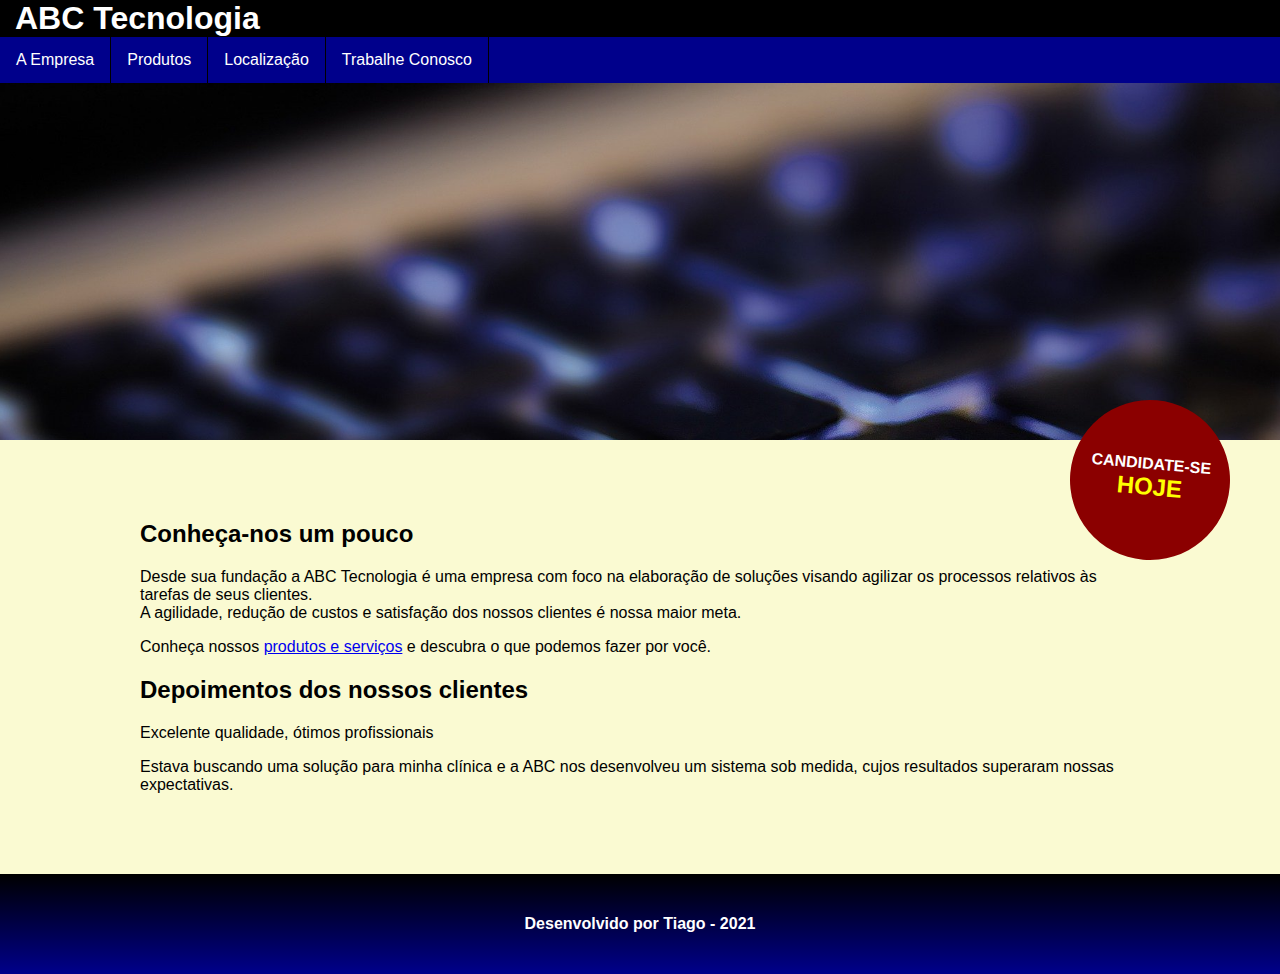
<file: projeto/index.html>
<!DOCTYPE html>
<html lang="pt-br">
<head>
    <meta charset="UTF-8">
    <meta http-equiv="X-UA-Compatible" content="IE=edge">
    <meta name="viewport" content="width=device-width, initial-scale=1.0">
    <title>ABC Tecnologia</title>

    <link rel="shortcut icon" href="imagens/icone.png" type="image/x-icon">

    <link rel="stylesheet" href="css/estilos.css">
    <link rel="stylesheet" href="css/menu.css">
</head>
<body>

    <header>
        <h1>ABC Tecnologia</h1>
        <nav>
            <ul class="menu">
                <li><a href="index.html">A Empresa</a></li>
                <li><a href="produtos.html">Produtos</a></li>
                <li><a href="localizacao.html">Localização</a></li>
                <li><a href="rh/registro.html">Trabalhe Conosco</a></li>

                <li class="icone">
                    <a href="">Menu &equiv; </a>
                </li>
            </ul>
        </nav>
    </header>

    <!-- Carregamento da imagem decorativa -->
    <div class="introducao"></div>

    <main class="container">

        <div>
            <a href="rh/registro.html" class="registro">
                Candidate-se <br>
                <span class="hoje">hoje</span>
            </a>
        </div>

        <article>
            <h2>Conheça-nos um pouco</h2>

            <p>Desde sua fundação a ABC Tecnologia é uma empresa com foco na elaboração de soluções visando agilizar os processos relativos às tarefas de seus clientes. <br>
            A agilidade, redução de custos e satisfação dos nossos clientes é nossa maior meta.</p>

            <p>Conheça nossos <a href="produtos.html">produtos e serviços</a> e descubra o que podemos fazer por você.</p>
        </article>

        <article>
            <h2>Depoimentos dos nossos clientes</h2>

            <p>Excelente qualidade, ótimos profissionais</p>

            <p>Estava buscando uma solução para minha clínica e a ABC nos desenvolveu um sistema sob medida, cujos resultados superaram nossas expectativas.</p>
        </article>
    </main>

    <footer>
        <p>Desenvolvido por Tiago - 2021</p>
    </footer>

<script src="js/menu.js"></script>

</body>
</html>
</file>
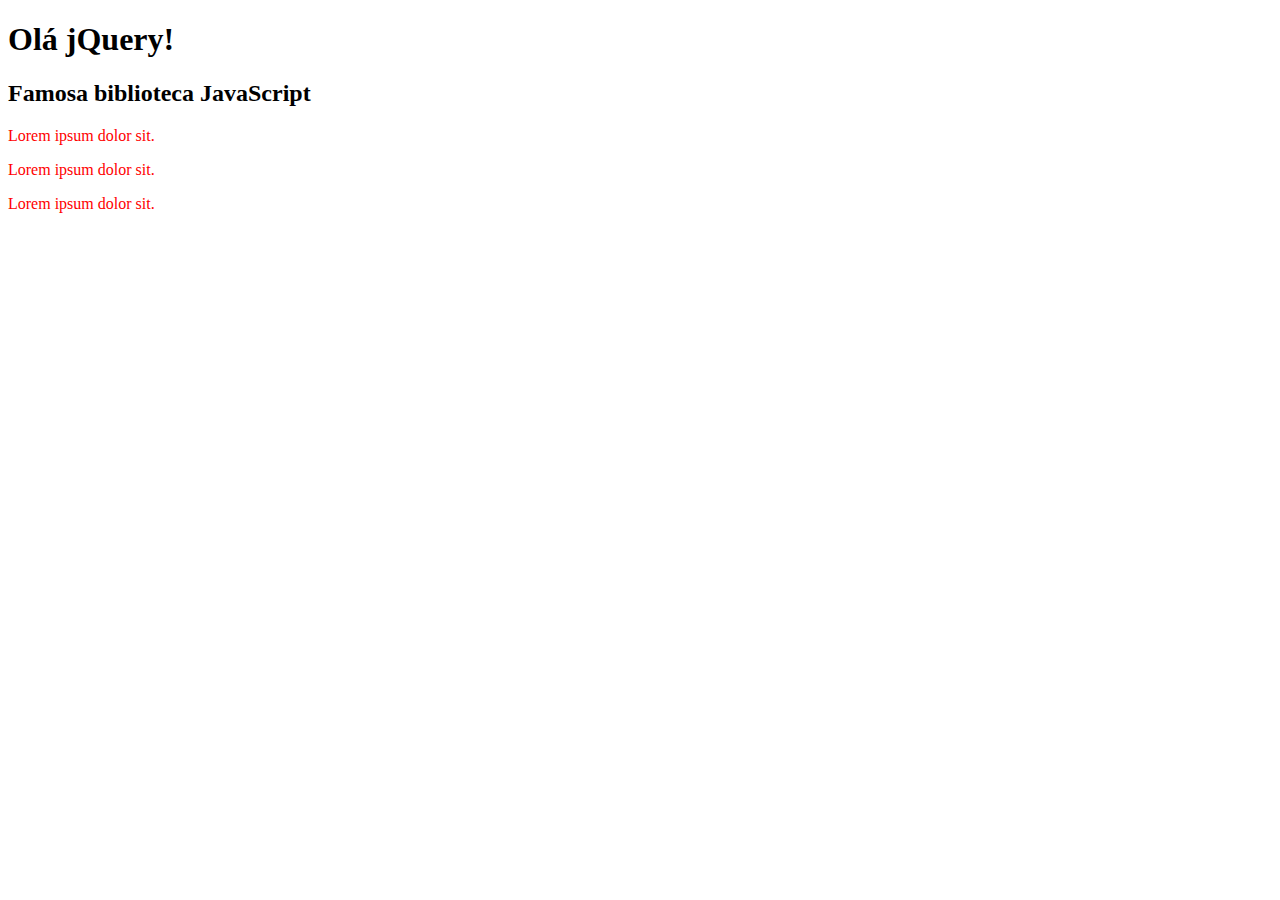
<file: projeto/introducao-jquery.html>
<!DOCTYPE html>
<html lang="en">
  <head>
    <meta charset="UTF-8" />
    <meta http-equiv="X-UA-Compatible" content="IE=edge" />
    <meta name="viewport" content="width=device-width, initial-scale=1.0" />
    <title>jQuery</title>
    <!-- "Instalação/Importação" da jQuery -->
    <script src="https://code.jquery.com/jquery-3.6.0.min.js"></script>
  </head>
  <body>
    <h1>Introdução ao jQuery</h1>
    <h2>Famosa biblioteca JavaScript</h2>
    <p>Lorem ipsum dolor sit.</p>
    <p>Lorem ipsum dolor sit.</p>
    <p>Lorem ipsum dolor sit.</p>

    <script>
      const titulo = $("h1");
      console.log(titulo);

      const paragrafos = $("p");
      console.log(paragrafos);

      paragrafos.css("color", "red");

      titulo.text("Olá jQuery!");

      const subtitulo = $("h2");
      subtitulo.on("click", function () {
        titulo.text("Cliqueiiiii :D");
        paragrafos.fadeOut();
      });
    </script>
  </body>
</html>
</file>
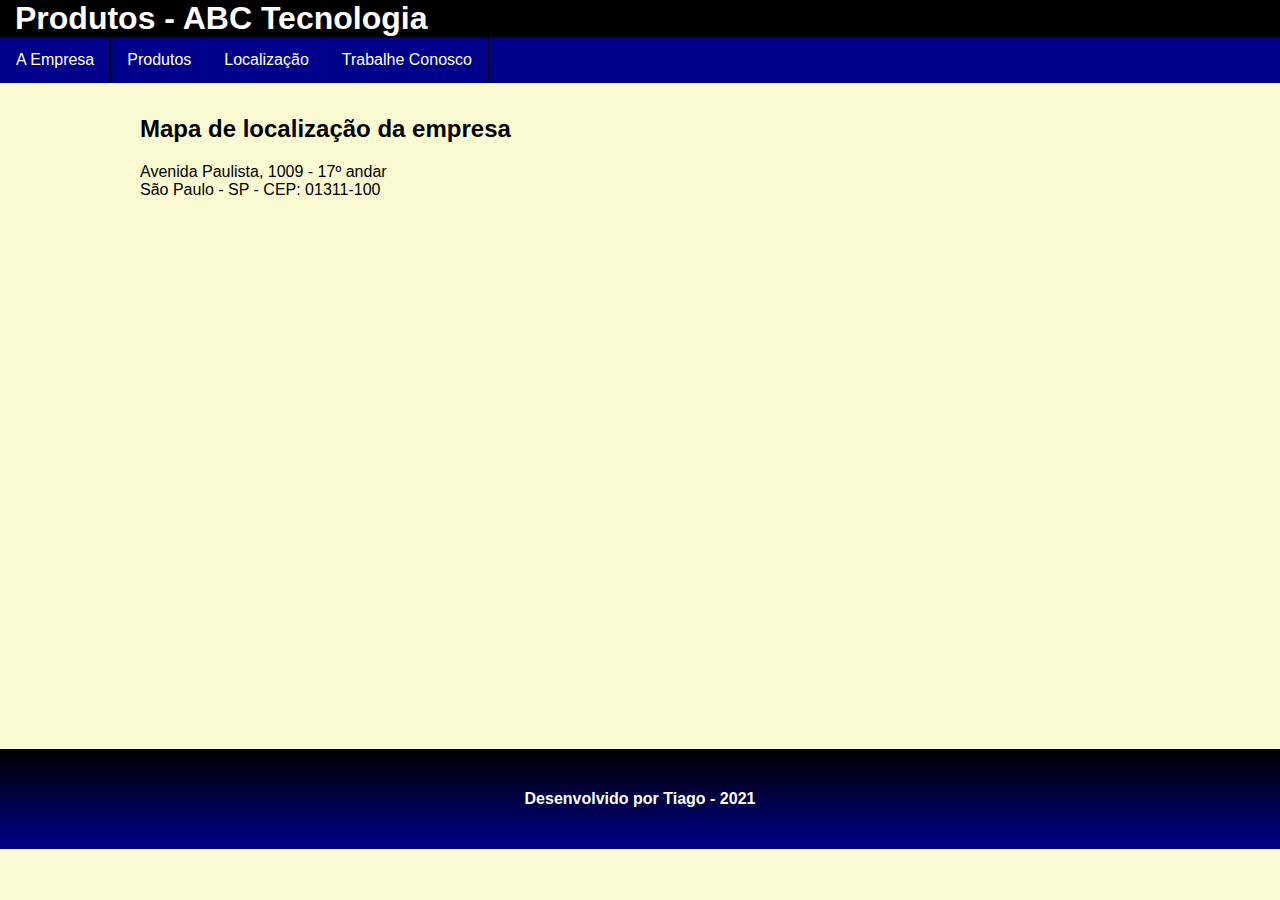
<file: projeto/localizacao.html>
<!DOCTYPE html>
<html lang="pt-br">
  <head>
    <meta charset="UTF-8" />
    <meta http-equiv="X-UA-Compatible" content="IE=edge" />
    <meta name="viewport" content="width=device-width, initial-scale=1.0" />
    <title>ABC Tecnologia</title>

    <link rel="shortcut icon" href="imagens/icone.png" type="image/x-icon" />

    <link rel="stylesheet" href="css/estilos.css" />
    <link rel="stylesheet" href="css/menu.css" />
  </head>
  <body>
    <header>
      <h1>Produtos - ABC Tecnologia</h1>
      <nav>
        <ul class="menu">
          <li><a href="index.html">A Empresa</a></li>
          <li><a href="produtos.html">Produtos</a></li>
          <li><a href="localizacao.html">Localização</a></li>
          <li><a href="rh/registro.html">Trabalhe Conosco</a></li>

          <li class="icone">
            <a href="">Menu &equiv; </a>
          </li>
        </ul>
      </nav>
    </header>

    <main class="container ajuste">
      <!-- LOCALIZAÇÃO -->
      <article>
        <h2>Mapa de localização da empresa</h2>
        <p>
          Avenida Paulista, 1009 - 17º andar <br />
          São Paulo - SP - CEP: 01311-100
        </p>

        <iframe
          src="https://www.google.com/maps/embed?pb=!1m18!1m12!1m3!1d3657.0880127696855!2d-46.654657949900425!3d-23.56528228460574!2m3!1f0!2f0!3f0!3m2!1i1024!2i768!4f13.1!3m3!1m2!1s0x94ce59c794a7aa7f%3A0xb829a724a0e0f972!2sImpacta%20Treinamentos!5e0!3m2!1spt-BR!2sbr!4v1623886783872!5m2!1spt-BR!2sbr"
          height="450"
          style="border: 0;width:100%"
          allowfullscreen=""
          loading="lazy"
        ></iframe>
      </article>
      <!-- FIM LOCALIZAÇÃO -->
    </main>

    <footer>
      <p>Desenvolvido por Tiago - 2021</p>
    </footer>

    <script src="js/menu.js"></script>
  </body>
</html>
</file>
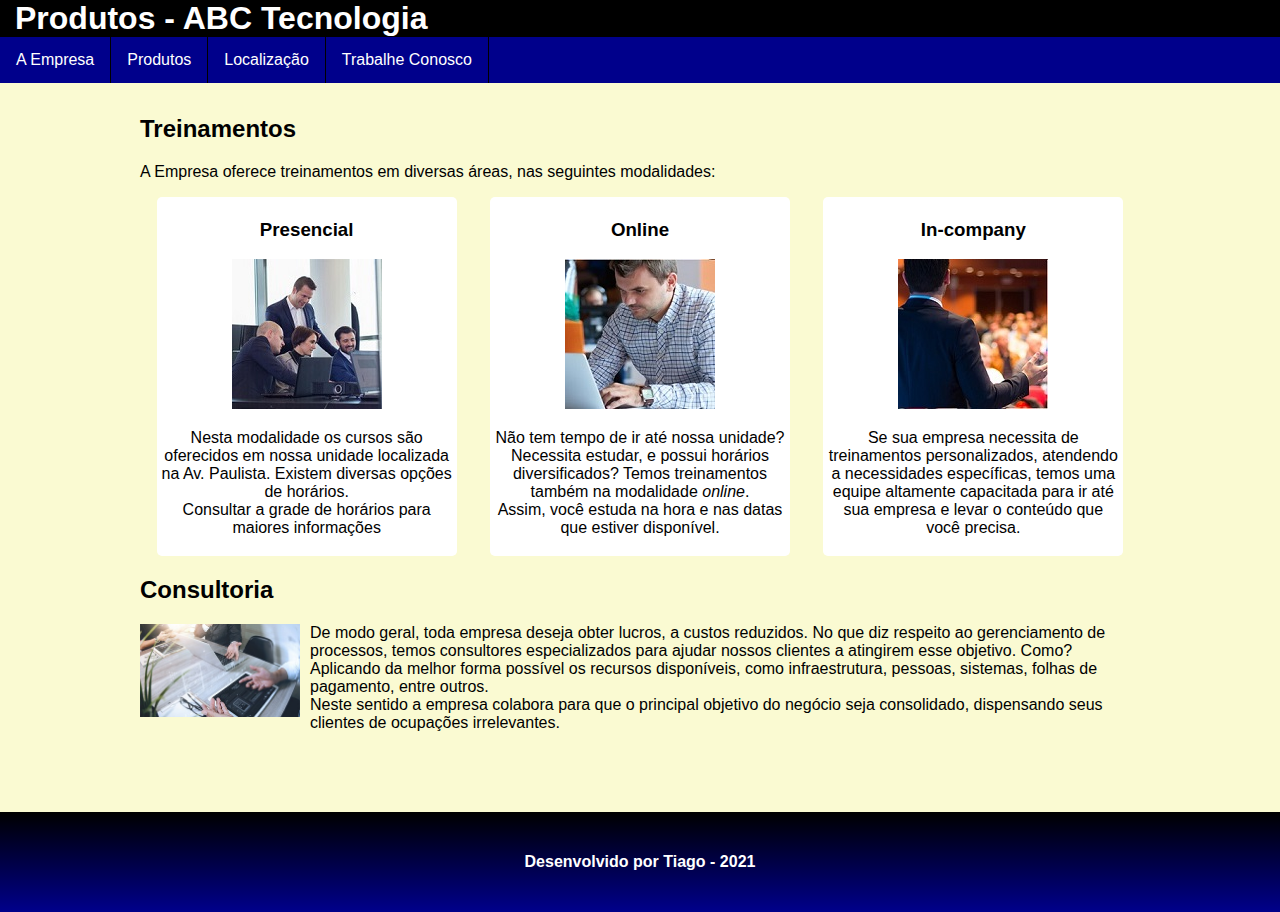
<file: projeto/produtos.html>
<!DOCTYPE html>
<html lang="pt-br">
<head>
    <meta charset="UTF-8">
    <meta http-equiv="X-UA-Compatible" content="IE=edge">
    <meta name="viewport" content="width=device-width, initial-scale=1.0">
    <title>ABC Tecnologia</title>

    <link rel="shortcut icon" href="imagens/icone.png" type="image/x-icon">

    <link rel="stylesheet" href="css/estilos.css">
    <link rel="stylesheet" href="css/menu.css">
</head>
<body>

    <header>
        <h1>Produtos - ABC Tecnologia</h1>
        <nav>
            <ul class="menu">
                <li><a href="index.html">A Empresa</a></li>
                <li><a href="produtos.html">Produtos</a></li>
                <li><a href="localizacao.html">Localização</a></li>
                <li><a href="rh/registro.html">Trabalhe Conosco</a></li>

                <li class="icone">
                    <a href="">Menu &equiv; </a>
                </li>
            </ul>
        </nav>
    </header>

    <main class="container ajuste">
        
<!-- TREINAMENTOS -->
      <article>
        <h2>Treinamentos</h2>
        <p>A Empresa oferece treinamentos em diversas áreas, nas seguintes modalidades:</p>
      
        <div class="treinamentos">
          <section>
              <h3>Presencial</h3>
              <img src="imagens/curso-presencial.jpg" alt="">
              <p>
                  Nesta modalidade os cursos são oferecidos em nossa unidade localizada na Av. Paulista.
                  Existem diversas opções de horários.<br> Consultar a grade de horários para maiores informações
              </p>
          </section>
          <section>
              <h3>Online</h3>
              <img src="imagens/curso-online.jpg" alt="">
              <p>
                  Não tem tempo de ir até nossa unidade? Necessita estudar, e possui horários diversificados?
                  Temos treinamentos também na modalidade <i>online</i>.<br> Assim, você estuda na hora e nas datas que estiver disponível.
              </p>
          </section>
          <section>
              <h3>In-company</h3>
              <img src="imagens/curso-incompany.jpg" alt="">
              <p>
                  Se sua empresa necessita de treinamentos personalizados, atendendo a necessidades específicas, temos uma equipe altamente capacitada para ir até sua empresa e levar o conteúdo que você precisa.
              </p>
          </section>
        </div>
      </article>
      <!-- FIM TREINAMENTOS -->
  
      <!-- CONSULTORIA -->
      <article>
        <h2>Consultoria</h2>
        <p>
          <img class="flutuar-esquerda" src="imagens/consultoria.jpg" alt="">
            De modo geral, toda empresa deseja obter lucros,  a custos reduzidos.
            No que diz respeito ao gerenciamento de processos, temos consultores especializados para ajudar nossos clientes a atingirem esse objetivo.
            Como? Aplicando da melhor forma possível os recursos disponíveis, como infraestrutura, pessoas, sistemas, folhas de pagamento, entre outros.<br>
            Neste sentido a empresa colabora para que o principal objetivo do negócio seja consolidado, dispensando seus clientes de ocupações irrelevantes.
          </p>
      </article>
      <!-- FIM CONSULTORIA -->
    </main>

    <footer>
        <p>Desenvolvido por Tiago - 2021</p>
    </footer>

<script src="js/menu.js"></script>

</body>
</html>
</file>
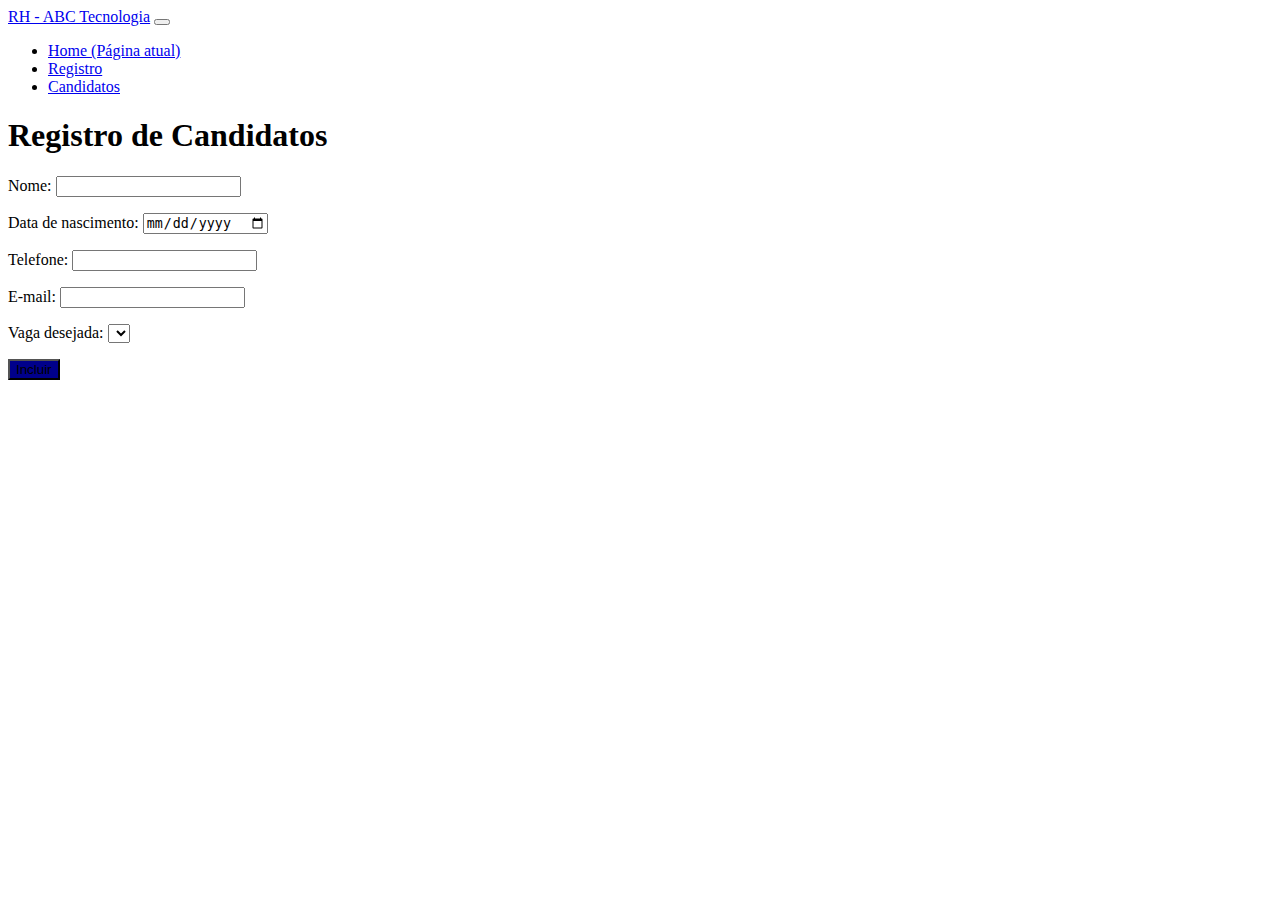
<file: projeto/rh/registro.html>
<!DOCTYPE html>
<html lang="en">
<head>
    <meta charset="UTF-8">
    <meta http-equiv="X-UA-Compatible" content="IE=edge">
    <meta name="viewport" content="width=device-width, initial-scale=1.0">
    <title>Registro - ABC Tecnologia</title>

    <link rel="stylesheet" href="https://stackpath.bootstrapcdn.com/bootstrap/4.1.3/css/bootstrap.min.css" integrity="sha384-MCw98/SFnGE8fJT3GXwEOngsV7Zt27NXFoaoApmYm81iuXoPkFOJwJ8ERdknLPMO" crossorigin="anonymous">
    <style>
        .btn-primary {
            background-color: darkblue;
        }
    </style>
</head>
<body>
    <nav class="navbar navbar-expand-lg navbar-light bg-light">
  <a class="navbar-brand" href="#">RH - ABC Tecnologia</a>
  <button class="navbar-toggler" type="button" data-toggle="collapse" data-target="#navbarNav" aria-controls="navbarNav" aria-expanded="false" aria-label="Alterna navegação">
    <span class="navbar-toggler-icon"></span>
  </button>
  <div class="collapse navbar-collapse" id="navbarNav">
    <ul class="navbar-nav">
      <li class="nav-item active">
        <a class="nav-link" href="../index.html">Home <span class="sr-only">(Página atual)</span></a>
      </li>
      <li class="nav-item">
        <a class="nav-link" href="registro.html">Registro</a>
      </li>
      <li class="nav-item">
        <a class="nav-link" href="candidatos.html">Candidatos</a>
      </li>
    </ul>
  </div>
</nav>
<div class="container">
    <h1>Registro de Candidatos</h1>
    <form action="" method="post" id="cadastro">
        <p class="form-group">
            <label for="nome">Nome:</label>
            <input class="form-control" required type="text" name="nome" id="nome">
        </p>

        <p class="form-group">
            <label for="data">Data de nascimento:</label>
            <input class="form-control" required type="date" name="data" id="data">
        </p>

        <p class="form-group">
            <label for="telefone">Telefone:</label>
            <input class="form-control" required type="tel" name="telefone" id="telefone">
        </p>

        <p class="form-group">
            <label for="email">E-mail:</label>
            <input class="form-control" required type="email" name="email" id="email">
        </p>

        <p class="form-group">
            <label for="vaga">Vaga desejada:</label>
            <select class="form-control" required name="vaga" id="vaga">
                <option value="valor"> </option>
            </select>
        </p>

        <button class="btn btn-primary" type="submit">Incluir</button>
    </form>
    <p id="mensagem"></p>
</div>
    <script src="https://code.jquery.com/jquery-3.6.0.min.js"></script>
    <script src="https://cdnjs.cloudflare.com/ajax/libs/popper.js/1.14.3/umd/popper.min.js" integrity="sha384-ZMP7rVo3mIykV+2+9J3UJ46jBk0WLaUAdn689aCwoqbBJiSnjAK/l8WvCWPIPm49" crossorigin="anonymous"></script>
    <script src="https://stackpath.bootstrapcdn.com/bootstrap/4.1.3/js/bootstrap.min.js" integrity="sha384-ChfqqxuZUCnJSK3+MXmPNIyE6ZbWh2IMqE241rYiqJxyMiZ6OW/JmZQ5stwEULTy" crossorigin="anonymous"></script>

    <script src="../js/listas-vagas.js"></script>

    <script src="../js/cadastro.js"></script>
</body>
</html>
</file>
<file: projeto/css/estilos.css>
/* Alterando o Box-Model */
* {
    box-sizing: border-box;
}

body {
    background-color: lightgoldenrodyellow;
    font-family: 'Segoe UI', Tahoma, Geneva, Verdana, sans-serif;

    /* CSS Reset */
    margin: 0;
    padding: 0;
}

h1 {
    background-color: black;
    color: white;
    margin: 0;
    /* CSS reset */
    padding-left: 15px;
}

.introducao {
    background-image: url(../imagens/teclado.jpg);

    /* Versão abreviada/curta */
    padding: 220px 0;

    /* Versão completa: */
    /* padding-top: 220px;
    padding-bottom: 220px;
    padding-left: 0;
    padding-right: 0; */

    background-attachment: fixed;
    background-size: cover;
    background-position: center;
}

main {
    width: 90%;
    margin: auto;
    max-width: 1000px;
}

/* p {
    line-height: 30px;
    padding-top: 15px;
} */

footer {
    background-image: linear-gradient(black, darkblue);
    height: 100px;
    color: white;
    font-weight: bold;
    text-align: center;

    /* Usando o flex para alinhamentos
    horizontal e vertical */
    display: flex;
    /* ativando o modo flex */
    justify-content: center;
    align-items: center;
}

.registro {
    background-color: darkred;
    color: white;
    text-align: center;
    font-weight: bold;
    text-decoration: none;
    text-transform: uppercase;

    position: absolute;
    width: 160px;
    height: 160px;
    border-radius: 100%;
    padding-top: 55px;
    top: 400px;
    right: 50px;
    transform: rotate(5deg);
    transition: 0.7s;
}

.hoje {
    font-size: 24px;
    color: yellow;
}

.registro:hover,
.registro:focus {
    background-color: darkblue;
    transform: rotate(-10deg);
}

.container {
    margin-top: 80px;
    margin-bottom: 80px;
}

@media screen and (max-width: 760px) {
    .registro {
        width: 130px;
        height: 130px;
        font-weight: 14px;
        padding-top: 45px;
    }

    .hoje {
        font-size: 18px;
    }
}

.treinamentos section {
    background-color: white;
    text-align: center;
    border-radius: 5px;
    width: 30%;
    padding: 3px;
}

.treinamentos { 
    display: flex;
    justify-content: space-around;
}

.flutuar-esquerda {
    float: left;
    width: 160px;
    margin-right: 10px;
}

.ajuste {
    padding-top: 15px;
}
</file>
<file: projeto/css/menu.css>
header {
    position: fixed;
    left: 0;
    top: 0;
    right: 0;
    z-index: 10;
}

.menu {
    list-style: none;
    margin: 0;
    padding: 0;
    background-color: darkblue;
    overflow: hidden;
}

.menu li {
    float: left;
}

.menu a {
    text-decoration: none;
    color: white;
    padding: 14px 16px;
    display: block;
    border-right: solid 0.5px black;
}

.menu li a:hover,
.menu li a:focus {
    background-color: white;
    color: darkblue;
    font-weight: bold;
    transform: scale(1.1);
    transition: 2s
}

/* Exercício:
Crie uma media query para telas de até 760px com
as seguintes configurações:

-Itens do menu: desativar a propriedade float
-Links contidos nos itens do menu: alinhamento do texto centralizado */
/*  @media screen and (max-width: 760px) {
    .menu li {
        float: none
    }

    .menu a {
        text-align: center
    }
}*/

.menu li.icone {
    display: none;
}

@media screen and (max-width: 760px) {
    .menu li {
        display: none;
    }

    .menu li.icone {
        display: block;
        float: right;
    }

    .menu.responsivo {
        position: relative;
    }

    .menu.responsivo li.icone {
        position: absolute;
        right: 0;
        top: 0;
    }

    .menu.responsivo li {
        float: none;
        display: inline;
    }
}
</file>
